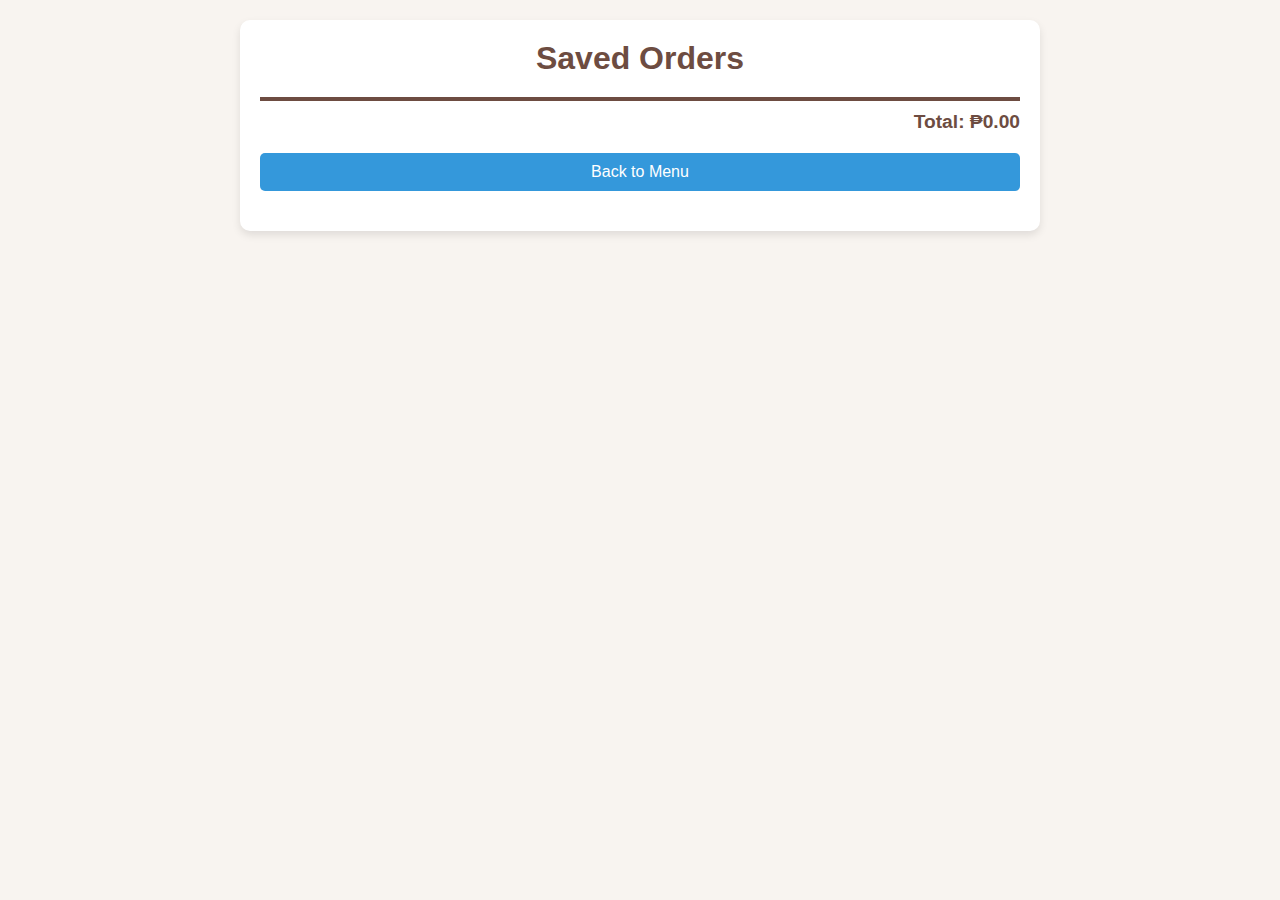
<file: saved_orders.html>
<!DOCTYPE html>
<html lang="en">
<head>
    <meta charset="UTF-8">
    <meta name="viewport" content="width=device-width, initial-scale=1.0">
    <title>Saved Orders - Starbox Coffee</title>
    <link rel="stylesheet" href="styles.css"> <!-- Link to your main stylesheet -->
    <style>
        body {
            font-family: 'Segoe UI', Tahoma, Geneva, Verdana, sans-serif;
            background-color: #f8f4f0;
            margin: 0;
            padding: 20px;
        }
        h1 {
            color: #6d4c41;
            text-align: center;
        }
        .orders-container {
            max-width: 800px;
            margin: 0 auto;
            padding: 20px;
            background-color: white;
            border-radius: 10px;
            box-shadow: 0 4px 8px rgba(0, 0, 0, 0.1);
        }
        .order-item {
            padding: 10px;
            border-bottom: 1px solid #ddd;
            display: flex;
            justify-content: space-between;
            align-items: center;
        }
        .order-item:last-child {
            border-bottom: none;
        }
        .delete-btn {
            background-color: #e74c3c;
            color: white;
            border: none;
            padding: 5px 10px;
            border-radius: 5px;
            cursor: pointer;
        }
        .delete-btn:hover {
            background-color: #c0392b;
        }
        .total {
            font-weight: bold;
            font-size: 1.2rem;
            text-align: right;
            margin-top: 20px;
        }
        .back-btn {
            background-color: #3498db;
            color: white;
            border: none;
            padding: 10px 15px;
            border-radius: 5px;
            cursor: pointer;
            display: block;
            text-align: center;
            margin: 20px auto;
            text-decoration: none;
        }
        .back-btn:hover {
            background-color: #2980b9;
        }
    </style>
</head>
<body>

    <div class="orders-container">
        <h1>Saved Orders</h1>
        <div id="orders-list">
            <!-- Orders will be populated here -->
        </div>
        <div class="total" id="total-price">
            Total: ₱0.00
        </div>
        <a href="index.html" class="back-btn">Back to Menu</a>
    </div>

    <script>
        // Function to fetch saved orders from the server
        function fetchSavedOrders() {
    fetch('get_saved_orders.php') // Replace with your PHP endpoint
        .then(response => response.json())
        .then(data => {
            const ordersList = document.getElementById('orders-list');
            let total = 0;

            data.orders.forEach(order => {
                console.log(order); // Check if order.id exists here
                
                const orderItem = document.createElement('div');
                orderItem.className = 'order-item';
                orderItem.innerHTML = `
                    <div>${order.items} - ₱${parseFloat(order.total).toFixed(2)}</div>
                    <button class="delete-btn" data-id="${order.id}">Delete</button>
                `;
                ordersList.appendChild(orderItem);
                total += parseFloat(order.total);

                // Attach the delete event to the delete button
                orderItem.querySelector('.delete-btn').addEventListener('click', function () {
                    deleteOrder(order.id, orderItem);
                });
            });

            document.getElementById('total-price').innerText = `Total: ₱${total.toFixed(2)}`;
        })
        .catch(error => {
            console.error('Error fetching saved orders:', error);
        });
}


        // Function to delete an order
    function deleteOrder(orderId, orderItemElement) {
    // Confirm deletion with the user
    const isConfirmed = confirm('Are you sure you want to delete this order?');
    if (!isConfirmed) return;

    // Perform the fetch request to delete the order
    fetch('delete_order.php', {
        method: 'POST',
        headers: {
            'Content-Type': 'application/json'
        },
        body: JSON.stringify({ id: orderId })
            })
         .then(response => {
        // Check if the response is OK (status 200-299)
        if (!response.ok) {
            throw new Error(`HTTP error! status: ${response.status}`);
        }
        return response.json(); // Parse JSON from the response
              })
         .then(data => {
        // Handle success or failure response
        if (data.success) {
            // Remove the order item from the DOM
            orderItemElement.remove();
        } else {
            alert('Failed to delete the order.');
        }
            })
        .catch(error => {
        // Handle any errors that occur during the fetch request
        console.error('Error deleting order:', error);
        alert('There was an error deleting the order. Please try again.');
             });
        }


        // Fetch orders on page load
        window.onload = fetchSavedOrders;
    </script>

</body>
</html>
</file>
<file: styles.css>
* {
    margin: 0;
    padding: 0;
    box-sizing: border-box;
}

html, body {
    height: 100%;
    font-family: 'Segoe UI', Tahoma, Geneva, Verdana, sans-serif;
    background-color: #f8f4f0; /* Soft coffee shop background */
    overflow: hidden; /* Prevent scroll */
}

/* Prevent zoom out beyond the fixed size */
body {
    width: 100vw; 
    height: 100vh; 
    overflow: hidden;
}

/* Layout for Main Container */
.main-container {
    display: flex;
    height: calc(100vh - 100px); /* Adjust height based on header size */
    width: 1200px; /* Fixed width to prevent zooming out */
    margin: 0 auto; /* Center the container */
}

/* Left Side: Menu Container */
.menu-container {
    display: grid;
    grid-template-columns: 1fr;
    grid-auto-rows: minmax(100px, auto);
    gap: 10px;
    padding: 10px;
    width: 40%;
    background-color: #f4ede2;
    border-right: 5px solid #6d4c41;
    overflow-y: auto; /* Allow scrolling if menu items exceed container height */
}

/* Menu Button Styling */
.menu-btn {
    background-color: #d7bba8;
    color: #3e2723;
    border: 4px solid #3e2723;
    font-size: 1.5rem;
    padding: 15px;
    cursor: pointer;
    border-radius: 10px;
    display: flex;
    align-items: center;
    justify-content: center;
    transition: background-color 0.3s ease, transform 0.2s ease;
}

.menu-btn:hover {
    background-color: #b8997f;
    transform: scale(1.05);
}

.menu-btn:active {
    background-color: #8d6e63;
    transform: scale(0.98);
}

/* Right Side: Cart Container */
.cart-container {
    flex-grow: 1;
    padding: 20px;
    background-color: #fff;
    display: flex;
    flex-direction: column;
    justify-content: space-between;
    overflow-y: auto; /* Allow scrolling if cart items exceed container height */
}

.cart-container h2 {
    color: #6d4c41;
    font-size: 2rem;
    margin-bottom: 20px;
}

#cart-items {
    list-style-type: none;
    margin-bottom: 20px;
}

#cart-items li {
    background-color: #f4ede2;
    padding: 10px;
    border-bottom: 2px solid #6d4c41;
    font-size: 1.2rem;
    color: #3e2723;
    display: flex;
    justify-content: space-between;
}

.total {
    font-size: 1.8rem;
    color: #6d4c41;
    border-top: 4px solid #6d4c41;
    padding-top: 10px;
}

.total strong {
    display: flex;
    justify-content: space-between;
}

/* Responsive adjustments */
@media (max-width: 600px) {
    .menu-btn {
        font-size: 1.2rem;
    }

    .cart-container h2 {
        font-size: 1.5rem;
    }
}

/* Add styling for Remove button */
.remove-btn {
    background-color: #e74c3c;
    color: white;
    border: none;
    font-size: 1rem;
    padding: 5px 10px;
    cursor: pointer;
    border-radius: 5px;
    margin-left: 10px;
    transition: background-color 0.3s ease;
}

.remove-btn:hover {
    background-color: #c0392b;
}

.print-btn {
    background-color: #3498db;
    color: white;
    border: none;
    font-size: 1.5rem;
    padding: 10px 20px;
    cursor: pointer;
    border-radius: 10px;
    transition: background-color 0.3s ease;
    margin-top: 20px;
}

.print-btn:hover {
    background-color: #2980b9;
}

.print-btn:active {
    background-color: #1abc9c;
}

/* Header Styling */
.header {
    display: flex;
    align-items: center;
    justify-content: center;
    padding: 20px;
    background-color: #6d4c41; /* Coffee brown */
    color: white;
}

.header .logo {
    width: 80px; /* Adjust size of logo */
    height: auto;
    margin-right: 20px;
}

.header h1 {
    font-size: 2.5rem;
}

/* Styling for item logos in buttons */
.item-logo {
    width: 100px; /* Adjust size of the logo */
    height: 5em;
    margin-right: 50px;
    vertical-align: middle;
}

/* Cart styling (including item logo) */
#cart-items li img {
    width: 30px;
    height: 30px;
    margin-right: 10px;
    vertical-align: middle;
}
/* Style for the "Show Saved Orders" button */
.btn-show-orders {
    background-color: #6d4c41;  /* Coffee Brown */
    color: white;
    border: none;
    padding: 10px 20px;
    font-size: 16px;
    cursor: pointer;
    margin-top: 20px;
    border-radius: 5px;
    transition: background-color 0.3s ease;
}

.btn-show-orders:hover {
    background-color: #8b6f59;  /* Lighter brown on hover */
}

#saved-orders {
    margin-top: 20px;
    display: none;
}

#saved-orders ul {
    list-style-type: none;
    padding: 0;
}

#saved-orders ul li {
    padding: 10px;
    border-bottom: 1px solid #ddd;
}

#saved-orders h2 {
    color: #6d4c41;
    text-align: center;
}
.delete-btn {
    background-color: #e74c3c;
    color: white;
    border: none;
    padding: 5px 10px;
    border-radius: 5px;
    cursor: pointer;
}

.delete-btn:hover {
    background-color: #c0392b;
}
</file>
